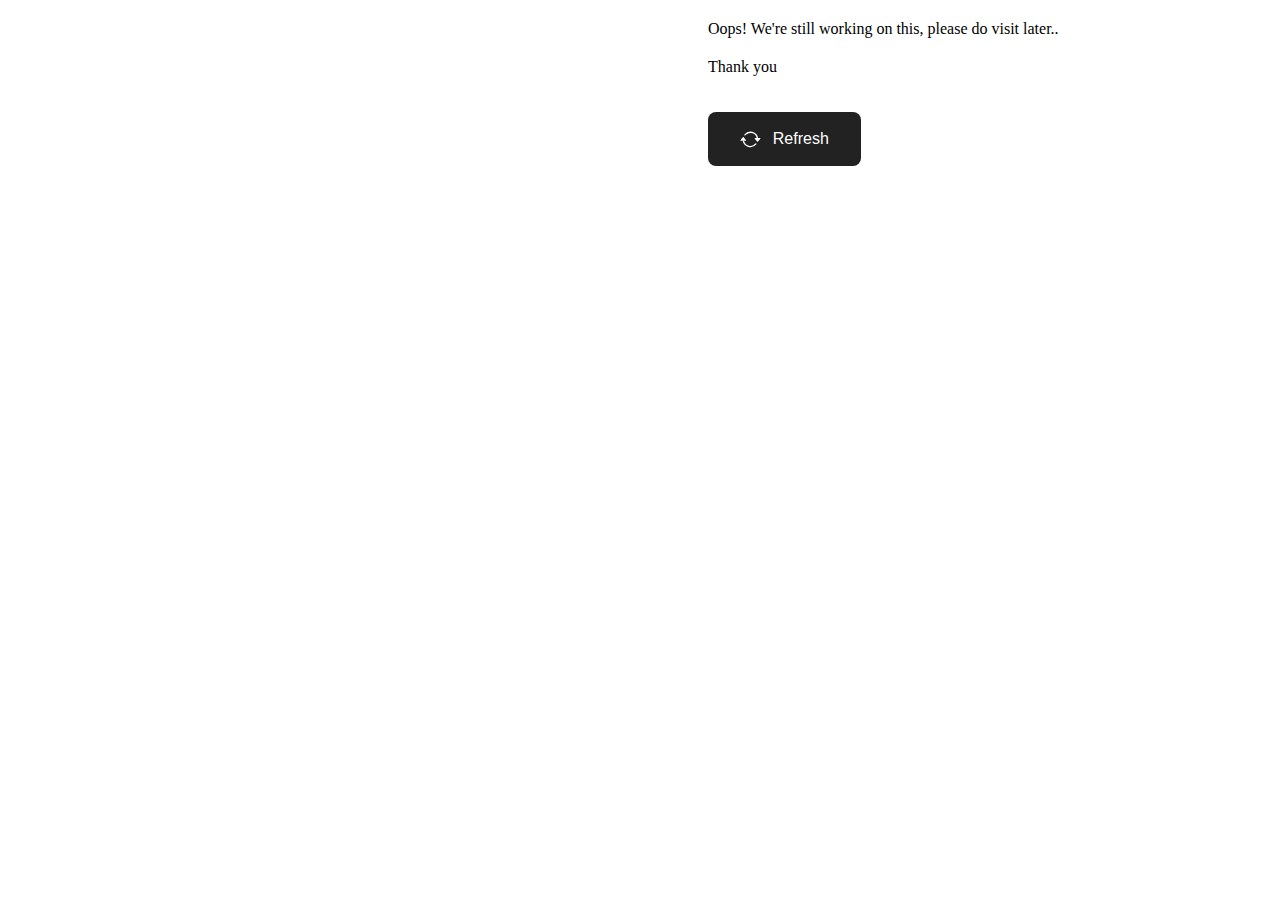
<file: loading.html>
<!DOCTYPE html>
<html lang="en">

<head>
    <meta charset="UTF-8">
    <meta name="viewport" content="width=device-width, initial-scale=1.0">
    <link rel="stylesheet" href="loading.css">
    <title>loading</title>

    </head>

<body>
        <p id="main">Oops! We're still working on this, please do visit later..
        </p>
        <p id="main">Thank you</p>
       <a href="./mainpage.html"> <button type="button" class="button" id="main">
            <svg xmlns="http://www.w3.org/2000/svg" width="16" height="16" fill="currentColor"
                class="bi bi-arrow-repeat" viewBox="0 0 16 16">
                <path
                    d="M11.534 7h3.932a.25.25 0 0 1 .192.41l-1.966 2.36a.25.25 0 0 1-.384 0l-1.966-2.36a.25.25 0 0 1 .192-.41zm-11 2h3.932a.25.25 0 0 0 .192-.41L2.692 6.23a.25.25 0 0 0-.384 0L.342 8.59A.25.25 0 0 0 .534 9z">
                </path>
                <path fill-rule="evenodd"
                    d="M8 3c-1.552 0-2.94.707-3.857 1.818a.5.5 0 1 1-.771-.636A6.002 6.002 0 0 1 13.917 7H12.9A5.002 5.002 0 0 0 8 3zM3.1 9a5.002 5.002 0 0 0 8.757 2.182.5.5 0 1 1 .771.636A6.002 6.002 0 0 1 2.083 9H3.1z">
                </path>
            </svg>
            Refresh
        </button></a>

   
</body>

</html>
</file>
<file: loading.css>
#main{
            margin-left: 700px;
            margin-top: 20px;
        }

        .button {
            color: white;
            background-color: #222;
            font-weight: 500;
            border-radius: 0.5rem;
            font-size: 1rem;
            line-height: 2rem;
            padding-left: 2rem;
            padding-right: 2rem;
            padding-top: 0.7rem;
            padding-bottom: 0.7rem;
            cursor: pointer;
            text-align: center;
            margin-right: 0.5rem;
            display: inline-flex;
            align-items: center;
            border: none;
        }

        .button:hover {
            background-color: #333;
        }

        .button svg {
            display: inline;
            width: 1.3rem;
            height: 1.3rem;
            margin-right: 0.75rem;
            color: white;
        }

        .button:focus svg {
            animation: spin_357 0.5s linear;
        }

        @keyframes spin_357 {
            from {
                transform: rotate(0deg);
            }

            to {
                transform: rotate(360deg);
            }
        }
</file>
